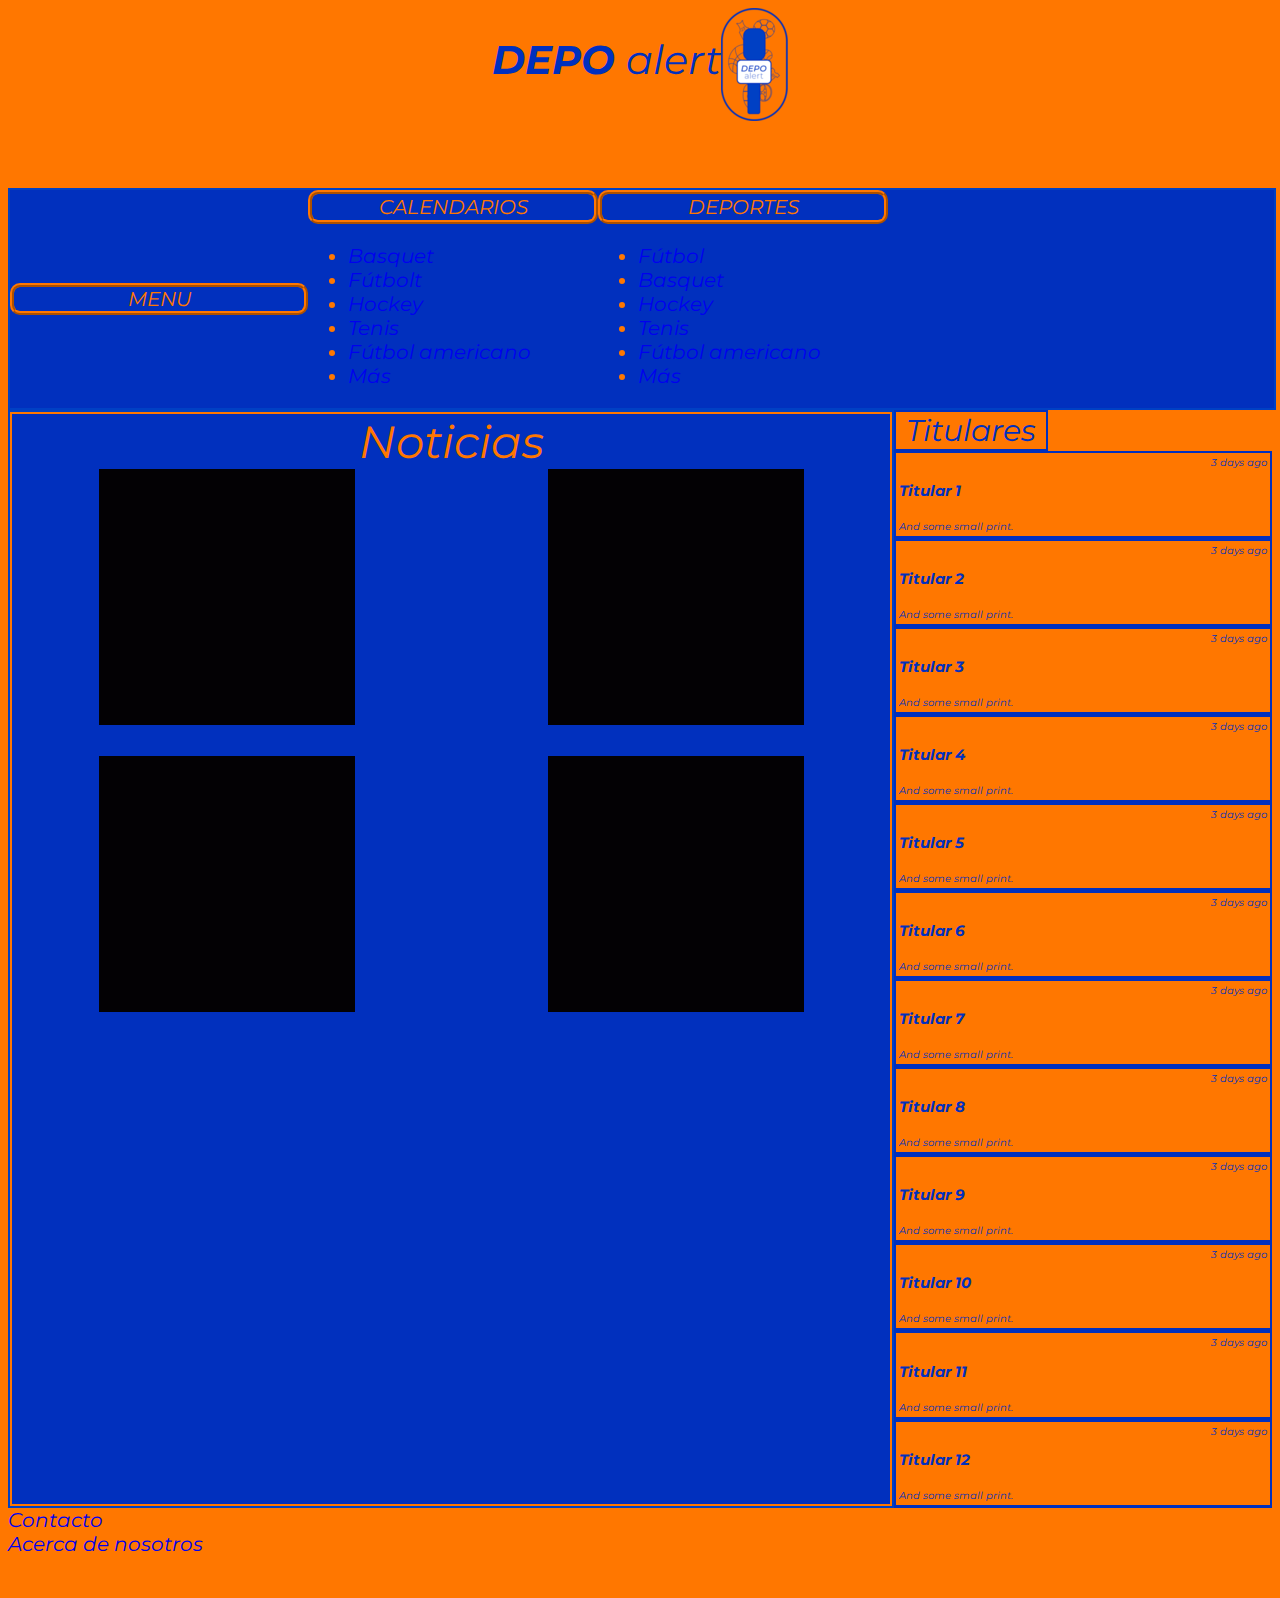
<file: index.html>
<!DOCTYPE html>
<html lang="en">
<head>
    <meta charset="UTF-8">
    <meta http-equiv="X-UA-Compatible" content="IE=edge">
    <meta name="viewport" content="width=device-width, initial-scale=1.0">
    <link rel="preconnect" href="https://fonts.googleapis.com">
    <link rel="preconnect" href="https://fonts.gstatic.com" crossorigin>
    <link href="https://fonts.googleapis.com/css2?family=Montserrat:ital,wght@1,200;1,500&display=swap" rel="stylesheet">
     <link rel="stylesheet" href="./css/estilos.css">
     <link href="https://cdn.jsdelivr.net/npm/bootstrap@5.3.0/dist/css/bootstrap.min.css" rel="stylesheet" integrity="sha384-9ndCyUaIbzAi2FUVXJi0CjmCapSmO7SnpJef0486qhLnuZ2cdeRhO02iuK6FUUVM" crossorigin="anonymous">
       <link rel="shortcut icon" href="assets/images/favicon.ico">
    <title>DEPOalert</title>
    
</head>


<body> 
    <header>
        
        <div><h1> DEPO <span class="txt"> alert </span></h1></div> 
        <div ><img class="Logo"src="./assets/images/logopara vsc.png" alt="imagen alternativo"></div>
    
    </header>

    <nav class="container_flex1"> 
        <a class="container_flex_box1" href="./index.html" role="button"> MENU </a> 
        
        
        <div class="btn-group">
        <button type="button" class="container_flex_box1"  data-bs-toggle="dropdown" aria-expanded="false">
              CALENDARIOS
            </button>
            <ul class="dropdown-menu">
              <li><a class="dropdown-item" href="./pages/basquet.html">Basquet</a></li>
              <li><a class="dropdown-item" href="#">Fútbolt</a></li>
              <li><a class="dropdown-item" href="#">Hockey</a></li>
              <li><a class="dropdown-item" href="#">Tenis</a></li>
              <li><a class="dropdown-item" href="#">Fútbol americano</a></li>
              <li><a class="dropdown-item" href="#">Más</a></li>
            </ul>
          </div>
          <div class="btn-group">
            <button type="button" class="container_flex_box1" data-bs-toggle="dropdown" aria-expanded="false">
              DEPORTES
            </button>
            <ul class="dropdown-menu">
                <li><a class="dropdown-item" href="#">Fútbol</a></li>
                <li><a class="dropdown-item" href="#">Basquet</a></li>
                <li><a class="dropdown-item" href="#">Hockey</a></li>
                <li><a class="dropdown-item" href="#">Tenis</a></li>
                <li><a class="dropdown-item" href="#">Fútbol americano</a></li>
                <li><a class="dropdown-item" href="#">Más</a></li>
            </ul>
          </div>
       </nav> 
      

    <main>
                 
        <article class="container_flex2">
            <div class="container_flex_box--Noticias"> Noticias
                <div class="tabla">
                    <div class="cuadrado1">
                        <a href="./pages/noticias1.html">
                            <img src="./assets/images/cuadrado2.png" alt="Texto_alternativo_imagen1">
                        </a>                           
                    </div>
    
                    <div class="cuadrado2">
                        <a href="URL_enlace2">
                            <img src="./assets/images/cuadrado2.png" alt="Texto_alternativo_imagen2">
                        </a>
                    </div>
    
                    <div class="cuadrado3">
                        <a href="URL_enlace3">
                            <img src="./assets/images/cuadrado2.png" alt="Texto_alternativo_imagen3">
                        </a>
                    </div>
    
                    <div class="cuadrado4">
                        <a href="URL_enlace4">
                            <img src="./assets/images/cuadrado2.png" alt="Texto_alternativo_imagen4">
                        </a>
                    </div>
    
                    
                </div>
            </div>
        </article>

    <aside class="container_flex2" ><div class="container_flex_box--Titulares"> Titulares </div>
      
          <div class="list-group">
            <a href="./pages/titular1.html" class="list-group-item list-group-item-action " >
              <div class="d-flex w-100 justify-content-between">
                <h5 class="mb-1">Titular 1</h5>
                <small>3 days ago</small>
              </div>
              <small>And some small print.</small>
            </a>

            <a href="###" class="list-group-item list-group-item-action " >
                <div class="d-flex w-100 justify-content-between">
                  <h5 class="mb-1">Titular 2</h5>
                  <small>3 days ago</small>
                </div>
                <small>And some small print.</small>
              </a>
              <a href="###l" class="list-group-item list-group-item-action " >
                <div class="d-flex w-100 justify-content-between">
                  <h5 class="mb-1">Titular 3</h5>
                  <small>3 days ago</small>
                </div>
                <small>And some small print.</small>
              </a>
              <a href="###" class="list-group-item list-group-item-action " >
                <div class="d-flex w-100 justify-content-between">
                  <h5 class="mb-1">Titular 4</h5>
                  <small>3 days ago</small>
                </div>
                <small>And some small print.</small>
              </a>
              <a href="###" class="list-group-item list-group-item-action " >
                <div class="d-flex w-100 justify-content-between">
                  <h5 class="mb-1">Titular 5</h5>
                  <small>3 days ago</small>
                </div>
                <small>And some small print.</small>
              </a>
              <a href="###" class="list-group-item list-group-item-action " >
                <div class="d-flex w-100 justify-content-between">
                  <h5 class="mb-1">Titular 6</h5>
                  <small>3 days ago</small>
                </div>
                <small>And some small print.</small>
              </a>
              <a href="###" class="list-group-item list-group-item-action " >
                <div class="d-flex w-100 justify-content-between">
                  <h5 class="mb-1">Titular 7</h5>
                  <small>3 days ago</small>
                </div>
                <small>And some small print.</small>
              </a>
              <a href="###" class="list-group-item list-group-item-action " >
                <div class="d-flex w-100 justify-content-between">
                  <h5 class="mb-1">Titular 8</h5>
                  <small>3 days ago</small>
                </div>
                <small>And some small print.</small>
              </a>
              <a href="###" class="list-group-item list-group-item-action " >
                <div class="d-flex w-100 justify-content-between">
                  <h5 class="mb-1">Titular 9</h5>
                  <small>3 days ago</small>
                </div>
                <small>And some small print.</small>
              </a>
              <a href="###" class="list-group-item list-group-item-action " >
                <div class="d-flex w-100 justify-content-between">
                  <h5 class="mb-1">Titular 10</h5>
                  <small>3 days ago</small>
                </div>
                <small>And some small print.</small>
              </a>
              <a href="###" class="list-group-item list-group-item-action " >
                <div class="d-flex w-100 justify-content-between">
                  <h5 class="mb-1">Titular 11</h5>
                  <small>3 days ago</small>
                </div>
                <small>And some small print.</small>
              </a>
              <a href="###" class="list-group-item list-group-item-action " >
                <div class="d-flex w-100 justify-content-between">
                  <h5 class="mb-1">Titular 12</h5>
                  <small>3 days ago</small>
                </div>
                <small>And some small print.</small>
              </a>
          </div>
        </aside>
             
    </main>
    
    <footer>
        <li> <a href="./pages/contactos.html">Contacto</a> </li>
        <li><a href="./pages/acercadenosotros.html">Acerca de nosotros</a> </li>    
    </footer>

<script src="https://cdn.jsdelivr.net/npm/bootstrap@5.3.0/dist/js/bootstrap.bundle.min.js" integrity="sha384-geWF76RCwLtnZ8qwWowPQNguL3RmwHVBC9FhGdlKrxdiJJigb/j/68SIy3Te4Bkz" crossorigin="anonymous"></script>      
</body>

</html>
</file>
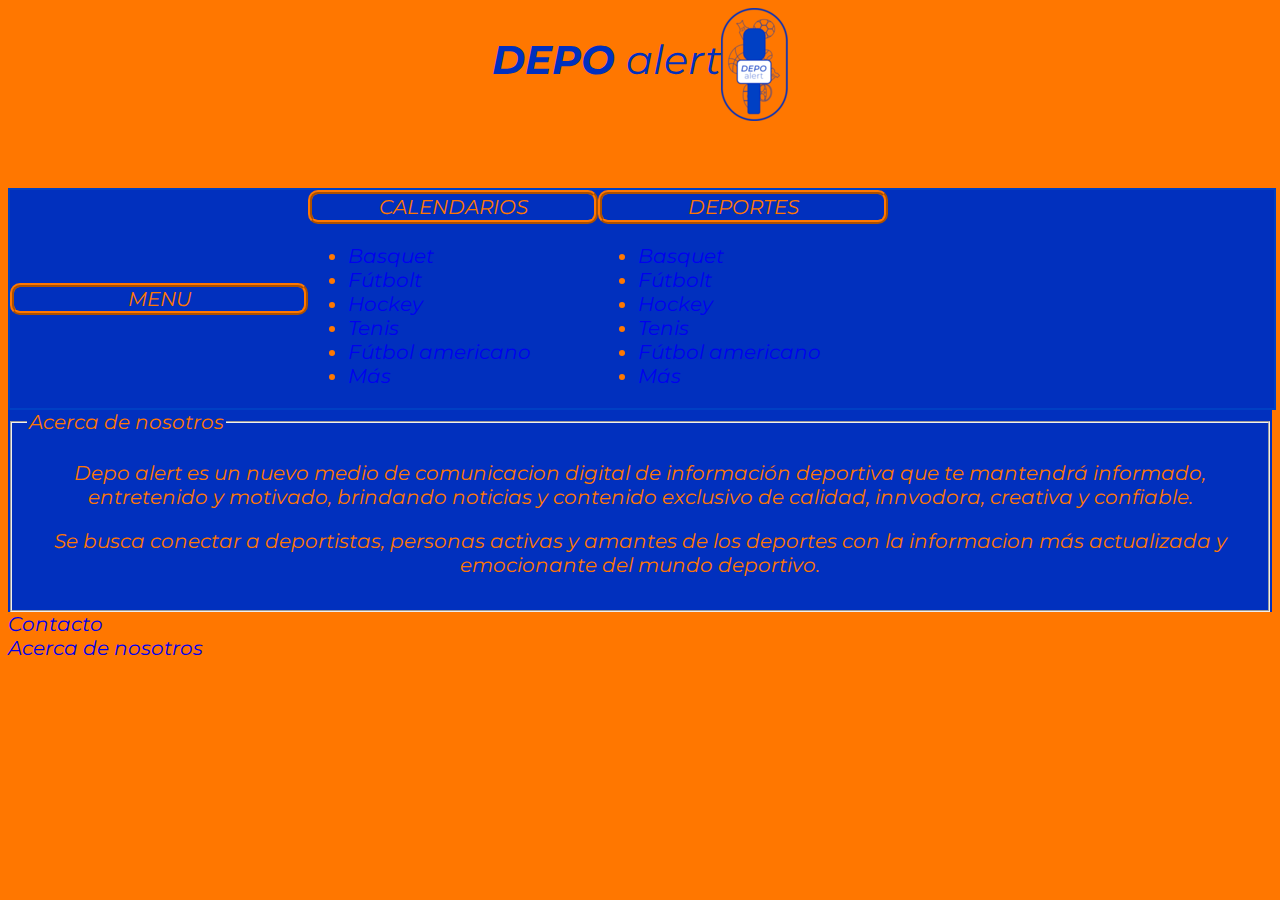
<file: pages/acercadenosotros.html>
<!DOCTYPE html>
<html lang="en">
    <head>
        <meta charset="UTF-8">
        <meta http-equiv="X-UA-Compatible" content="IE=edge">
        <meta name="viewport" content="width=device-width, initial-scale=1.0">
        <link rel="preconnect" href="https://fonts.googleapis.com">
        <link rel="preconnect" href="https://fonts.gstatic.com" crossorigin>
        <link href="https://fonts.googleapis.com/css2?family=Montserrat:ital,wght@1,200;1,500&display=swap" rel="stylesheet">
         <link rel="stylesheet" href="../css/estilos.css">
         <link href="https://cdn.jsdelivr.net/npm/bootstrap@5.3.0/dist/css/bootstrap.min.css" rel="stylesheet" integrity="sha384-9ndCyUaIbzAi2FUVXJi0CjmCapSmO7SnpJef0486qhLnuZ2cdeRhO02iuK6FUUVM" crossorigin="anonymous">
           <link rel="shortcut icon" href="../assets/images/favicon.ico">
        <title>DEPOalert</title>
        
    </head>
<body>
   
        <header>
            <div><h1> DEPO <span class="txt"> alert </span></h1></div> 
        <div><img src="../assets/images/logopara vsc.png" alt="imagen alternativo"></div>
          </header>
          <nav class="container_flex1"> 
            <a class="container_flex_box1" href="../index.html" role="button"> MENU </a> 
            <div class="btn-group">
            <button type="button" class="container_flex_box1"  data-bs-toggle="dropdown" aria-expanded="false">
                  CALENDARIOS
                </button>
                <ul class="dropdown-menu">
                    <li><a class="dropdown-item" href="../pages/basquet.html"">Basquet</a></li>
                    <li><a class="dropdown-item" href="#">Fútbolt</a></li>
                    <li><a class="dropdown-item" href="#">Hockey</a></li>
                    <li><a class="dropdown-item" href="#">Tenis</a></li>
                    <li><a class="dropdown-item" href="#">Fútbol americano</a></li>
                    <li><a class="dropdown-item" href="#">Más</a></li>
                </ul>
              </div>
              <div class="btn-group">
                <button type="button" class="container_flex_box1" data-bs-toggle="dropdown" aria-expanded="false">
                  DEPORTES
                </button>
                <ul class="dropdown-menu">
                    <li><a class="dropdown-item" href="#">Basquet</a></li>
                <li><a class="dropdown-item" href="#">Fútbolt</a></li>
                <li><a class="dropdown-item" href="#">Hockey</a></li>
                <li><a class="dropdown-item" href="#">Tenis</a></li>
                <li><a class="dropdown-item" href="#">Fútbol americano</a></li>
                <li><a class="dropdown-item" href="#">Más</a></li>
                </ul>
              </div>
           </nav> 
      
    <main>
          
             
            
        
           <fieldset>
            <legend>Acerca de nosotros</legend>
            <p class="fw-medium">Depo alert es un nuevo medio de comunicacion digital de información deportiva que te mantendrá informado, entretenido y motivado, brindando noticias y contenido exclusivo de calidad,  innvodora, creativa y confiable.
            </p>
            <p class="fst-italic">Se busca conectar a  deportistas, personas activas y  amantes de los deportes con la informacion más actualizada y emocionante del mundo deportivo. </p>

            
           </fieldset>
    </main>
    <footer>
        <li> <a href="../pages/contactos.html">Contacto</a> </li>
        <li><a href="../pages/acercadenosotros.html">Acerca de nosotros</a> </li>  
    </footer>
   
       
    <script src="https://cdn.jsdelivr.net/npm/bootstrap@5.3.0/dist/js/bootstrap.bundle.min.js" integrity="sha384-geWF76RCwLtnZ8qwWowPQNguL3RmwHVBC9FhGdlKrxdiJJigb/j/68SIy3Te4Bkz" crossorigin="anonymous"></script>      
</body>

</html>
</file>
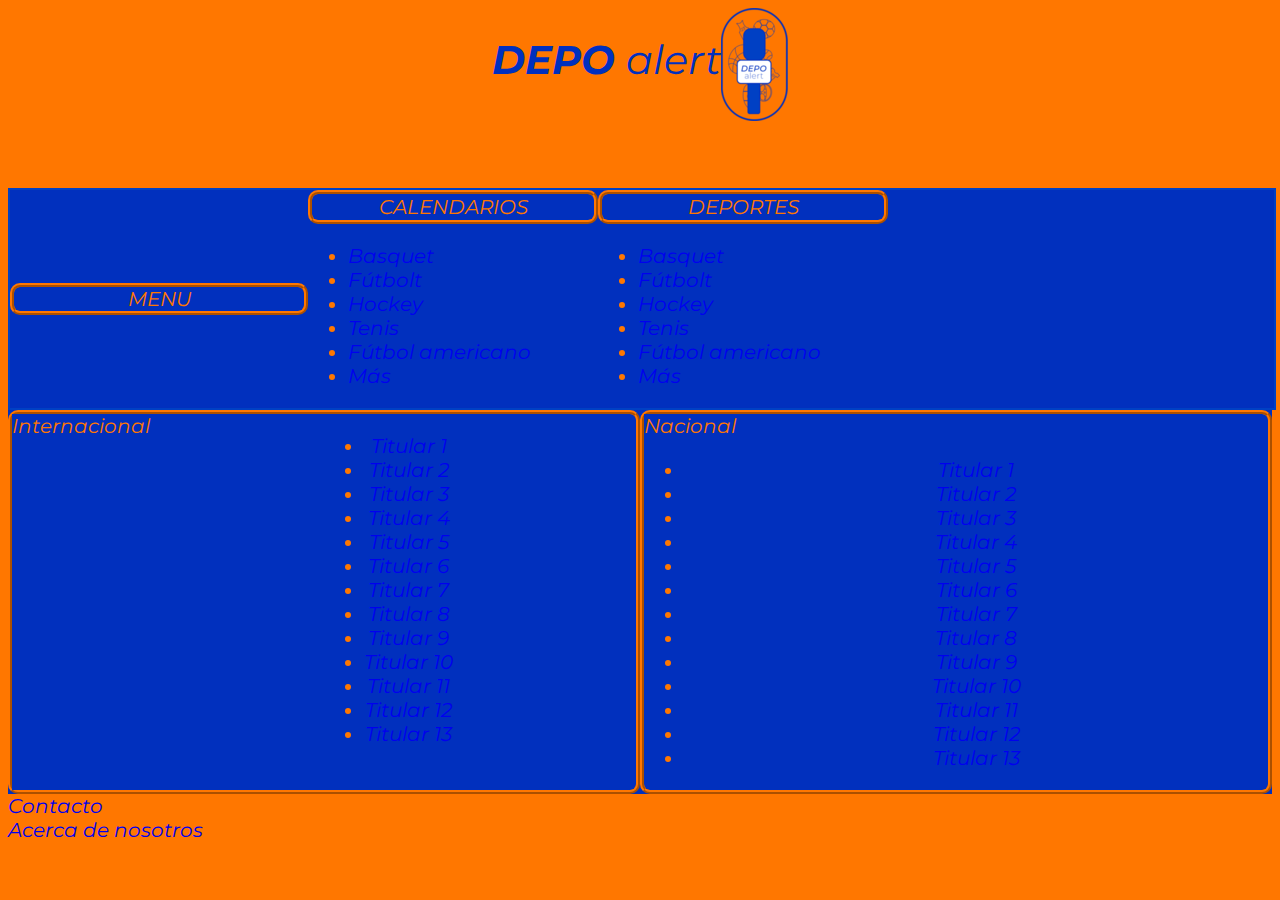
<file: pages/basquet.html>
<!DOCTYPE html>
<html lang="en">
    <head>
        <meta charset="UTF-8">
        <meta http-equiv="X-UA-Compatible" content="IE=edge">
        <meta name="viewport" content="width=device-width, initial-scale=1.0">
        <link rel="preconnect" href="https://fonts.googleapis.com">
        <link rel="preconnect" href="https://fonts.gstatic.com" crossorigin>
        <link href="https://fonts.googleapis.com/css2?family=Montserrat:ital,wght@1,200;1,500&display=swap" rel="stylesheet">
         <link href="https://cdn.jsdelivr.net/npm/bootstrap@5.3.0/dist/css/bootstrap.min.css" rel="stylesheet" integrity="sha384-9ndCyUaIbzAi2FUVXJi0CjmCapSmO7SnpJef0486qhLnuZ2cdeRhO02iuK6FUUVM" crossorigin="anonymous">
          <link rel="stylesheet" href="../css/estilos.css">
         <link rel="shortcut icon" href="../assets/images/favicon.ico">
        <title>DEPOalert</title>
        
    </head>
<body>
    <header>
        <div><h1> DEPO <span class="txt"> alert </span></h1></div> 
        <div><img src="../assets/images/logopara vsc.png" alt="imagen alternativo"></div>
    
    </header>
    <nav class="container_flex1"> 
        <a class="container_flex_box1" href="../index.html" role="button"> MENU </a> 
        <div class="btn-group">
        <button type="button" class="container_flex_box1"  data-bs-toggle="dropdown" aria-expanded="false">
              CALENDARIOS
            </button>
            <ul class="dropdown-menu">
              <li><a class="dropdown-item" href="../pages/basquet.html"">Basquet</a></li>
              <li><a class="dropdown-item" href="#">Fútbolt</a></li>
              <li><a class="dropdown-item" href="#">Hockey</a></li>
              <li><a class="dropdown-item" href="#">Tenis</a></li>
              <li><a class="dropdown-item" href="#">Fútbol americano</a></li>
              <li><a class="dropdown-item" href="#">Más</a></li>
            </ul>
          </div>
          <div class="btn-group">
            <button type="button" class="container_flex_box1" data-bs-toggle="dropdown" aria-expanded="false">
              DEPORTES
            </button>
            <ul class="dropdown-menu">
              <li><a class="dropdown-item" href="#">Basquet</a></li>
              <li><a class="dropdown-item" href="#">Fútbolt</a></li>
              <li><a class="dropdown-item" href="#">Hockey</a></li>
              <li><a class="dropdown-item" href="#">Tenis</a></li>
              <li><a class="dropdown-item" href="#">Fútbol americano</a></li>
              <li><a class="dropdown-item" href="#">Más</a></li>
            </ul>
          </div>
       </nav>   
      
    <main>
     <article class="container_flex3"> <div class="container_flex_box--Internacional">Internacional</div>
      
      <ul>
        <li><a href="####">Titular 1</a></li>
        <li><a href="####">Titular 2</a></li>
        <li><a href="####">Titular 3</a></li>
        <li><a href="####">Titular 4</a></li>
        <li><a href="####">Titular 5</a></li>
        <li><a href="####">Titular 6</a></li>
        <li><a href="####">Titular 7</a></li>
        <li><a href="####">Titular 8</a></li>
        <li><a href="####">Titular 9</a></li>
        <li><a href="U####">Titular 10</a></li>
        <li><a href="####">Titular 11</a></li>
        <li><a href="####">Titular 12</a></li>
        <li><a href="####">Titular 13</a></li>
      </ul> 

    </article> 
     <aside class="container_flex3"> <div class="container_flex_box--Nacional">Nacional</div>
     
      <ul>
        <li><a href="####">Titular 1</a></li>
        <li><a href="####">Titular 2</a></li>
        <li><a href="####">Titular 3</a></li>
        <li><a href="####">Titular 4</a></li>
        <li><a href="####">Titular 5</a></li>
        <li><a href="####">Titular 6</a></li>
        <li><a href="####">Titular 7</a></li>
        <li><a href="####">Titular 8</a></li>
        <li><a href="####">Titular 9</a></li>
        <li><a href="####">Titular 10</a></li>
        <li><a href="####">Titular 11</a></li>
        <li><a href="####">Titular 12</a></li>
        <li><a href="####">Titular 13</a></li>
      </ul>
    
    
    </aside>       
     
    </main>
    <footer>
        <li> <a href="../pages/contactos.html">Contacto</a> </li>
        <li><a href="../pages/acercadenosotros.html">Acerca de nosotros</a> </li> 
    </footer>
   
       
    <script src="https://cdn.jsdelivr.net/npm/bootstrap@5.3.0/dist/js/bootstrap.bundle.min.js" integrity="sha384-geWF76RCwLtnZ8qwWowPQNguL3RmwHVBC9FhGdlKrxdiJJigb/j/68SIy3Te4Bkz" crossorigin="anonymous"></script>      
</body>

</html>
</file>
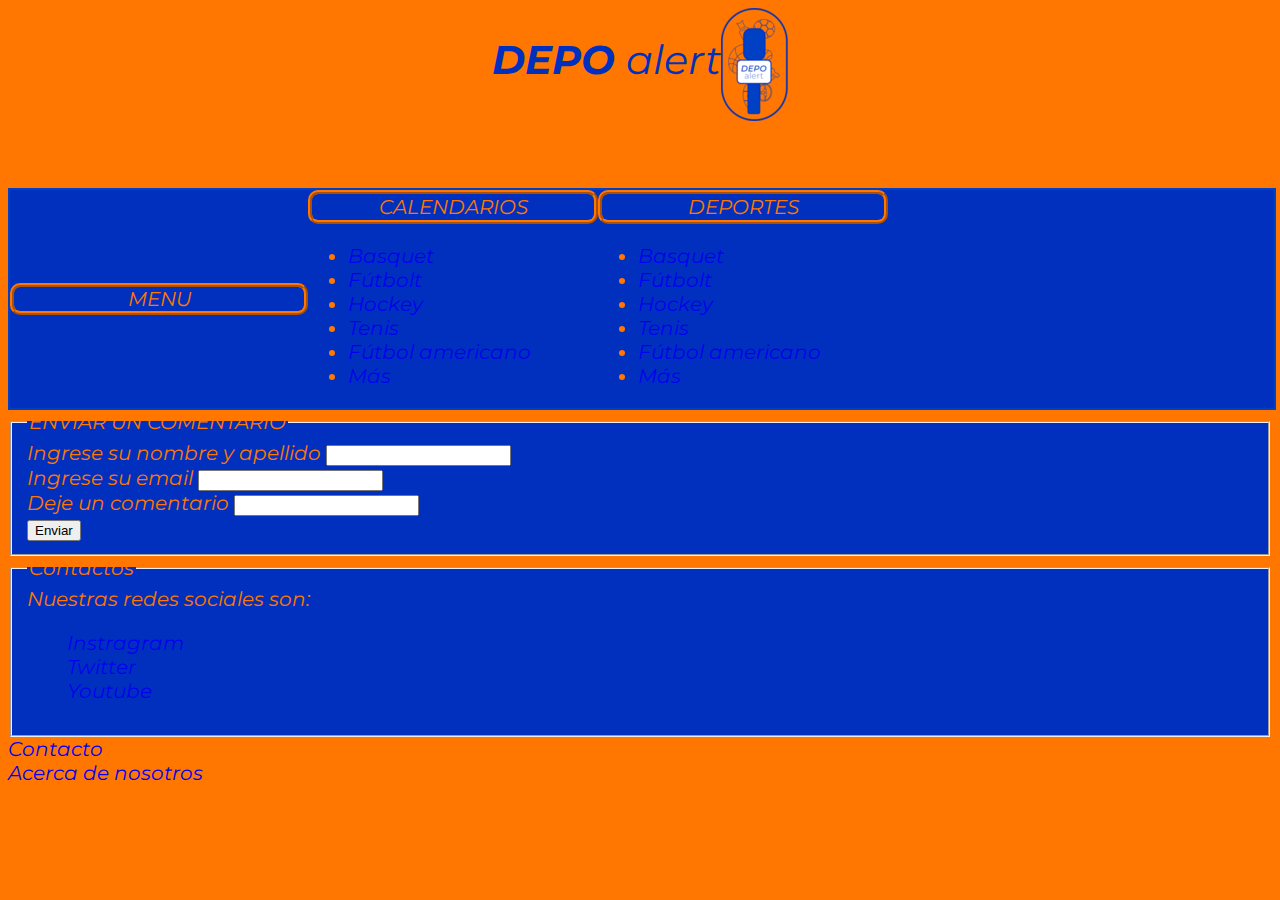
<file: pages/contactos.html>
<!DOCTYPE html>
<html lang="en">
    <head>
        <meta charset="UTF-8">
        <meta http-equiv="X-UA-Compatible" content="IE=edge">
        <meta name="viewport" content="width=device-width, initial-scale=1.0">
        <link rel="preconnect" href="https://fonts.googleapis.com">
        <link rel="preconnect" href="https://fonts.gstatic.com" crossorigin>
        <link href="https://fonts.googleapis.com/css2?family=Montserrat:ital,wght@1,200;1,500&display=swap" rel="stylesheet">
         <link rel="stylesheet" href="../css/estilos.css">
         <link href="https://cdn.jsdelivr.net/npm/bootstrap@5.3.0/dist/css/bootstrap.min.css" rel="stylesheet" integrity="sha384-9ndCyUaIbzAi2FUVXJi0CjmCapSmO7SnpJef0486qhLnuZ2cdeRhO02iuK6FUUVM" crossorigin="anonymous">
           <link rel="shortcut icon" href="../assets/images/favicon.ico">
        <title>DEPOalert</title>
        
    </head>
<body>
    
        <header>
            <div><h1> DEPO <span class="txt"> alert </span></h1></div> 
            <div><img src="../assets/images/logopara vsc.png" alt="imagen alternativo"></div>
        
        </header>
           
         <nav class="container_flex1"> 
             <a class="container_flex_box1" href="../index.html" role="button"> MENU </a> 
             <div class="btn-group">
             <button type="button" class="container_flex_box1"  data-bs-toggle="dropdown" aria-expanded="false">
                  CALENDARIOS
                </button>
                <ul class="dropdown-menu">
                    <li><a class="dropdown-item" href="../pages/basquet.html"">Basquet</a></li>
                    <li><a class="dropdown-item" href="#">Fútbolt</a></li>
                    <li><a class="dropdown-item" href="#">Hockey</a></li>
                    <li><a class="dropdown-item" href="#">Tenis</a></li>
                    <li><a class="dropdown-item" href="#">Fútbol americano</a></li>
                    <li><a class="dropdown-item" href="#">Más</a></li>
                </ul>
              </div>
              <div class="btn-group">
                <button type="button" class="container_flex_box1" data-bs-toggle="dropdown" aria-expanded="false">
                  DEPORTES
                </button>
                <ul class="dropdown-menu">
                    <li><a class="dropdown-item" href="#">Basquet</a></li>
                <li><a class="dropdown-item" href="#">Fútbolt</a></li>
                <li><a class="dropdown-item" href="#">Hockey</a></li>
                <li><a class="dropdown-item" href="#">Tenis</a></li>
                <li><a class="dropdown-item" href="#">Fútbol americano</a></li>
                <li><a class="dropdown-item" href="#">Más</a></li>
                </ul>
              </div>
           </nav> 
       
    <main> </main>
          
            
        
            
           <fieldset>
            <legend> ENVIAR UN COMENTARIO </legend>
            
            <div><label for="Nombre y apellido"> Ingrese su nombre y apellido </label>
                <input type="text" id="Nombre y apellido"></div>
                
              
                <div><label for="email">Ingrese su email</label> 
                <input type="email" id="email">  </div>
                
              
                <div><label for="comentario">Deje un comentario </label>
                <input type="text" id="comentario"></div> 
               
    
                <div>
                    <input type="submit" value="Enviar">
                </div>  
        </fieldset>
        
        <fieldset>
        <legend>Contactos</legend>

        Nuestras redes sociales son:  
        <ul class="redes">
        <li><a class="redes" href="#">Instragram</a></li>
        <li><a class="redes" href="#">Twitter</a></li>
        <li><a class="redes" href="#">Youtube</a></li>
    
        </ul>
       
        </fieldset>
        
           
    
    <footer>
        <li> <a href="../pages/contactos.html">Contacto</a> </li>
        <li><a href="../pages/acercadenosotros.html">Acerca de nosotros</a> </li>  
    </footer>
   
       
    <script src="https://cdn.jsdelivr.net/npm/bootstrap@5.3.0/dist/js/bootstrap.bundle.min.js" integrity="sha384-geWF76RCwLtnZ8qwWowPQNguL3RmwHVBC9FhGdlKrxdiJJigb/j/68SIy3Te4Bkz" crossorigin="anonymous"></script>      
</body>

</html>
</file>
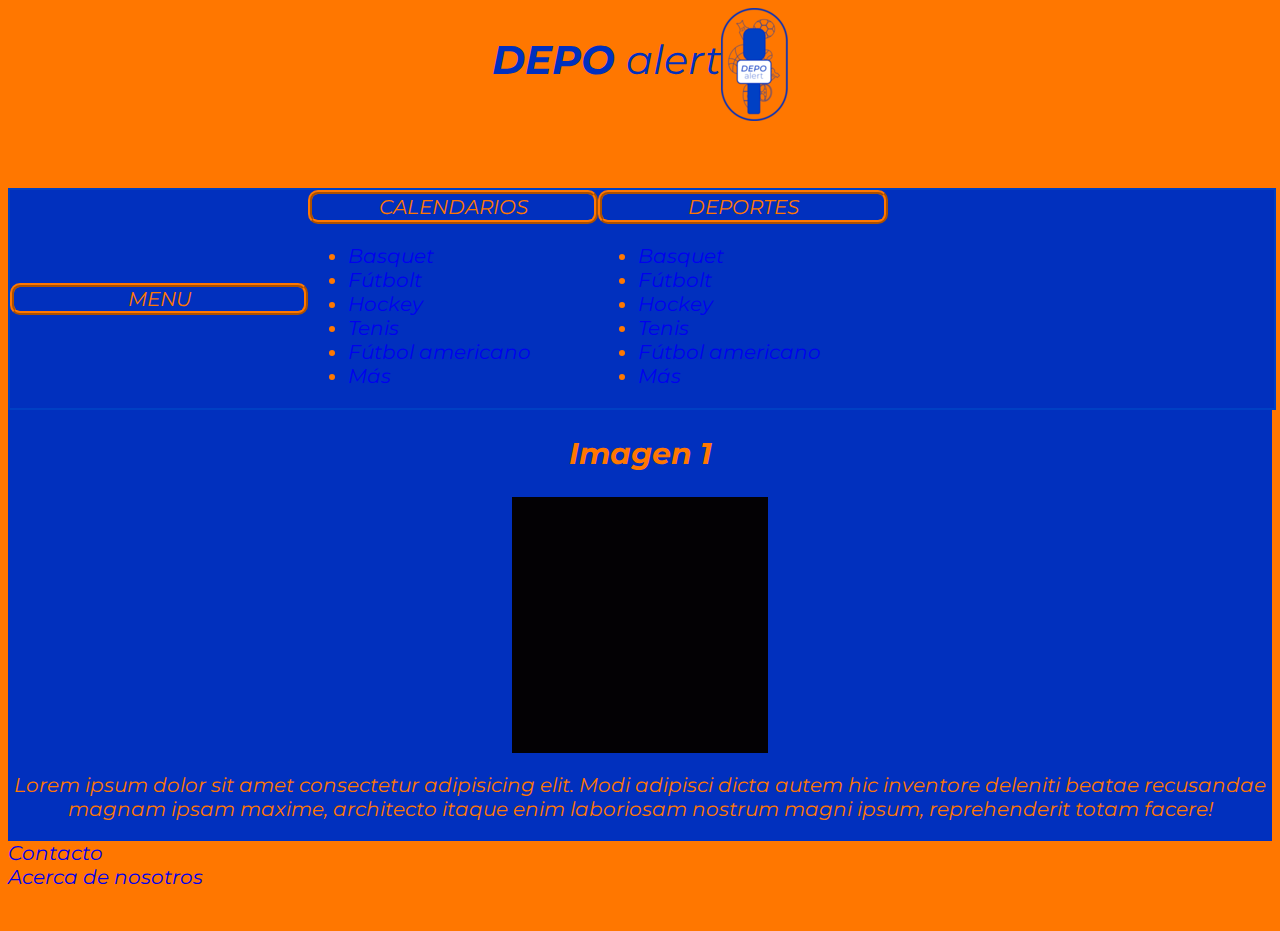
<file: pages/noticias1.html>
<!DOCTYPE html>
<html lang="en">
    <head>
        <meta charset="UTF-8">
        <meta http-equiv="X-UA-Compatible" content="IE=edge">
        <meta name="viewport" content="width=device-width, initial-scale=1.0">
        <link rel="preconnect" href="https://fonts.googleapis.com">
        <link rel="preconnect" href="https://fonts.gstatic.com" crossorigin>
        <link href="https://fonts.googleapis.com/css2?family=Montserrat:ital,wght@1,200;1,500&display=swap" rel="stylesheet">
         <link rel="stylesheet" href="../css/estilos.css">
         <link href="https://cdn.jsdelivr.net/npm/bootstrap@5.3.0/dist/css/bootstrap.min.css" rel="stylesheet" integrity="sha384-9ndCyUaIbzAi2FUVXJi0CjmCapSmO7SnpJef0486qhLnuZ2cdeRhO02iuK6FUUVM" crossorigin="anonymous">
           <link rel="shortcut icon" href="../assets/images/favicon.ico">
        <title>DEPOalert</title>
        
    </head>


<body> 
    <header>
        
        <div><h1> DEPO <span class="txt"> alert </span></h1></div> 
        <div><img src="../assets/images/logopara vsc.png" alt="imagen alternativo"></div>
    
    </header>
    <nav class="container_flex1"> 
        <a class="container_flex_box1" href="../index.html" role="button"> MENU </a> 
        <div class="btn-group">
        <button type="button" class="container_flex_box1"  data-bs-toggle="dropdown" aria-expanded="false">
              CALENDARIOS
            </button>
            <ul class="dropdown-menu">
                <li><a class="dropdown-item" href="../pages/basquet.html"">Basquet</a></li>
                <li><a class="dropdown-item" href="#">Fútbolt</a></li>
                <li><a class="dropdown-item" href="#">Hockey</a></li>
                <li><a class="dropdown-item" href="#">Tenis</a></li>
                <li><a class="dropdown-item" href="#">Fútbol americano</a></li>
                <li><a class="dropdown-item" href="#">Más</a></li>
            </ul>
          </div>
          <div class="btn-group">
            <button type="button" class="container_flex_box1" data-bs-toggle="dropdown" aria-expanded="false">
              DEPORTES
            </button>
            <ul class="dropdown-menu">
                <li><a class="dropdown-item" href="#">Basquet</a></li>
                <li><a class="dropdown-item" href="#">Fútbolt</a></li>
                <li><a class="dropdown-item" href="#">Hockey</a></li>
                <li><a class="dropdown-item" href="#">Tenis</a></li>
                <li><a class="dropdown-item" href="#">Fútbol americano</a></li>
                <li><a class="dropdown-item" href="#">Más</a></li>
            </ul>
          </div>
       </nav> 
   
    <main>
        <div class="noticias1">
       <h2>Imagen 1</h2>
       <img src="../assets/images/cuadrado2.png" alt="Imagen 1"> 
       <p>Lorem ipsum dolor sit amet consectetur adipisicing elit. Modi adipisci dicta autem hic inventore deleniti beatae recusandae magnam ipsam maxime, architecto itaque enim laboriosam nostrum magni ipsum, reprehenderit totam facere!</p>             
        </div>
    </main>
    
    <footer>
        <li> <a href="../pages/contactos.html">Contacto</a> </li>
        <li><a href="../pages/acercadenosotros.html">Acerca de nosotros</a> </li> 
       
       
       
        <script src="https://cdn.jsdelivr.net/npm/bootstrap@5.3.0/dist/js/bootstrap.bundle.min.js" integrity="sha384-geWF76RCwLtnZ8qwWowPQNguL3RmwHVBC9FhGdlKrxdiJJigb/j/68SIy3Te4Bkz" crossorigin="anonymous"></script>      
    </body>
    
    </html>
</file>
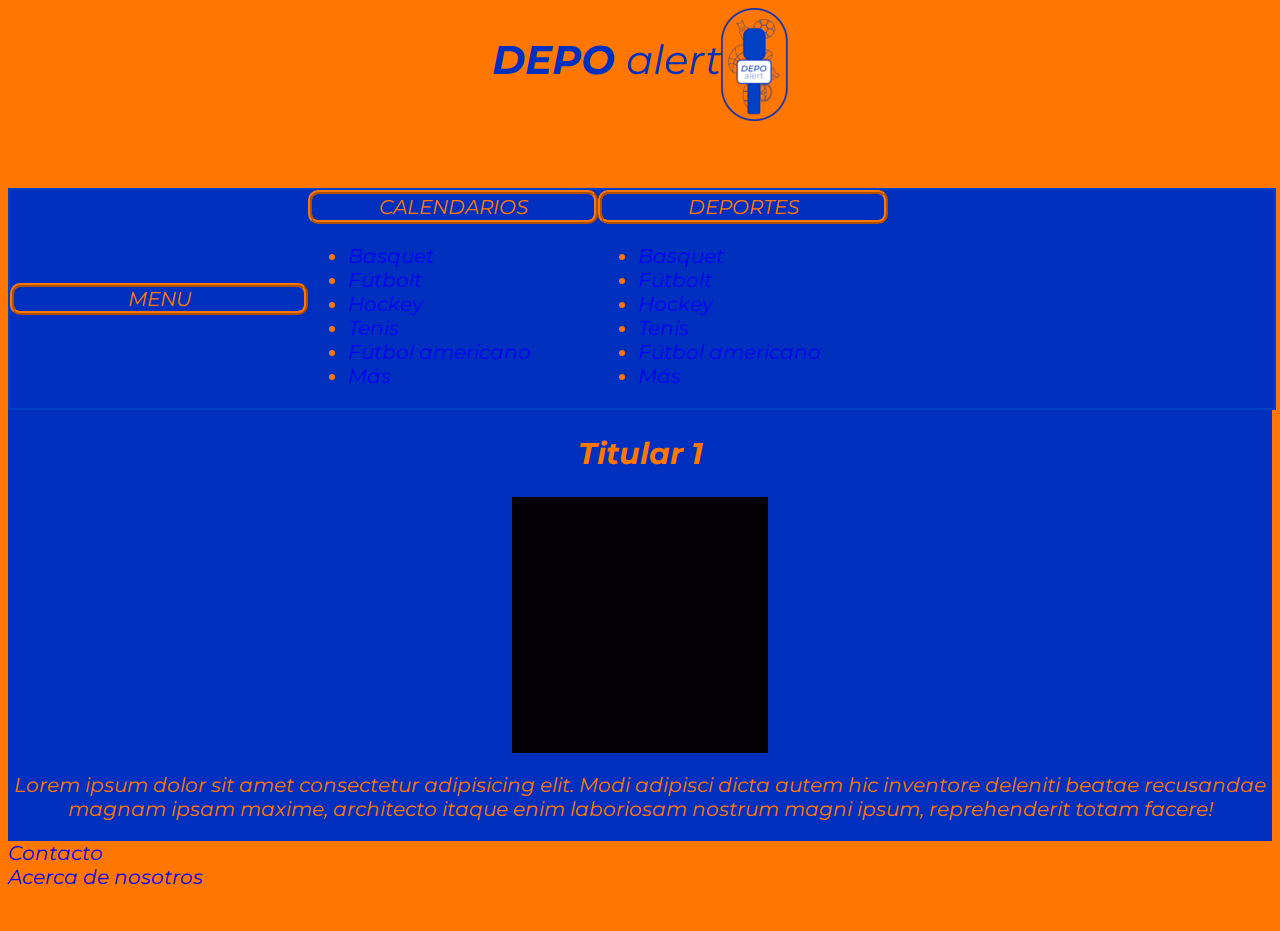
<file: pages/titular1.html>
<!DOCTYPE html>
<html lang="en">
    <head>
        <meta charset="UTF-8">
        <meta http-equiv="X-UA-Compatible" content="IE=edge">
        <meta name="viewport" content="width=device-width, initial-scale=1.0">
        <link rel="preconnect" href="https://fonts.googleapis.com">
        <link rel="preconnect" href="https://fonts.gstatic.com" crossorigin>
        <link href="https://fonts.googleapis.com/css2?family=Montserrat:ital,wght@1,200;1,500&display=swap" rel="stylesheet">
         <link rel="stylesheet" href="../css/estilos.css">
         <link href="https://cdn.jsdelivr.net/npm/bootstrap@5.3.0/dist/css/bootstrap.min.css" rel="stylesheet" integrity="sha384-9ndCyUaIbzAi2FUVXJi0CjmCapSmO7SnpJef0486qhLnuZ2cdeRhO02iuK6FUUVM" crossorigin="anonymous">
           <link rel="shortcut icon" href="../assets/images/favicon.ico">
        <title>DEPOalert</title>
        
    </head>
<body>
    <header>
        <div><h1> DEPO <span class="txt"> alert </span></h1></div> 
        <div><img src="../assets/images/logopara vsc.png" alt="imagen alternativo"></div>
    
     </header>
    
     <nav class="container_flex1"> 
        <a class="container_flex_box1" href="../index.html" role="button"> MENU </a> 
        <div class="btn-group">
        <button type="button" class="container_flex_box1"  data-bs-toggle="dropdown" aria-expanded="false">
              CALENDARIOS
            </button>
            <ul class="dropdown-menu">
                <li><a class="dropdown-item" href="../pages/basquet.html"">Basquet</a></li>
                <li><a class="dropdown-item" href="#">Fútbolt</a></li>
                <li><a class="dropdown-item" href="#">Hockey</a></li>
                <li><a class="dropdown-item" href="#">Tenis</a></li>
                <li><a class="dropdown-item" href="#">Fútbol americano</a></li>
                <li><a class="dropdown-item" href="#">Más</a></li>
            </ul>
          </div>
          <div class="btn-group">
            <button type="button" class="container_flex_box1" data-bs-toggle="dropdown" aria-expanded="false">
              DEPORTES
            </button>
            <ul class="dropdown-menu">
                <li><a class="dropdown-item" href="#">Basquet</a></li>
                <li><a class="dropdown-item" href="#">Fútbolt</a></li>
                <li><a class="dropdown-item" href="#">Hockey</a></li>
                <li><a class="dropdown-item" href="#">Tenis</a></li>
                <li><a class="dropdown-item" href="#">Fútbol americano</a></li>
                <li><a class="dropdown-item" href="#">Más</a></li>
            </ul>
          </div>
       </nav> 

           
       <main>
        <div class="noticias1">
       <h2>Titular 1</h2>
       <img src="../assets/images/cuadrado2.png" alt="Imagen 1"> 
       <p>Lorem ipsum dolor sit amet consectetur adipisicing elit. Modi adipisci dicta autem hic inventore deleniti beatae recusandae magnam ipsam maxime, architecto itaque enim laboriosam nostrum magni ipsum, reprehenderit totam facere!</p>             
        </div>
    </main>

    <footer>
        <li> <a href="../pages/contactos.html">Contacto</a> </li>
        <li><a href="../pages/acercadenosotros.html">Acerca de nosotros</a> </li>  
    </footer>
   
       
    <script src="https://cdn.jsdelivr.net/npm/bootstrap@5.3.0/dist/js/bootstrap.bundle.min.js" integrity="sha384-geWF76RCwLtnZ8qwWowPQNguL3RmwHVBC9FhGdlKrxdiJJigb/j/68SIy3Te4Bkz" crossorigin="anonymous"></script>      
</body>

</html>
</file>
<file: css/estilos.css>
*{ text-decoration: none}
html{ font-family: 'Montserrat', sans-serif;
     font-size: 20px;
     font-style: italic;
     background-color: #ff7700;
     color: #0130be;
     width: 100%;
     height:100%;
    }


header{display:flex;
     height: 20vh;
     background-color: #ff7700;
     color: #0130be;
     font-family: 'Montserrat', sans-serif;
     font-size: 20px;
     font-style: italic;
     justify-content: center;
     
     font-weight:bold;
    }

     
 .container_flex_box1{width: 290px;
                     border-radius: 10px;
                     border-width: 4px;
                     border-style:ridge;
                     border-color: #ff7700;
                     text-align: center;
                     font-size: 20px;
                     background-color: #0130be;
                     color: #ff7700;
                     font-family: 'Montserrat', sans-serif;
                     font-size: 20px;
                     font-style: italic;}
      
      

main{font-family: 'Montserrat', sans-serif;
        font-style: italic;
        background-color: #0130be;
        color: #ff7700; 
        display: flex;
        flex-direction: row;}

nav{font-family: 'Montserrat', sans-serif;
     font-size: 20px;
     font-style: italic;
     background-color: #0130be;
     color: #ff7700;
     display:flex;
     text-decoration: none;
     width: 100%;
     /* height: 10vh; */
     border: 2px solid #0040c4;
     justify-content: flex-start;
     align-items:center}
    

  
article{font-family: 'Montserrat', sans-serif;
        font-size: 20px;
        font-style: italic;
        background-color: #0130be;
        color: #ff7700;
        display:flex;
        text-decoration: none;
        border: 2px solid #0040c4;
        width: 70%;
        font-size: 45px;}

.tabla{ display: grid;
        grid-template-columns: 1fr 1fr;
        grid-template-rows:1fr 1fr ;
        grid-template-areas: 
        "cuadrado1 cuadrado2"
        "cuadrado3 cuadrado4" ;
        gap: 20px;}

.cuadrado1{ grid-area: cuadrado1;}
.cuadrado2{ grid-area: cuadrado2;}
.cuadrado3{ grid-area: cuadrado3;}
.cuadrado4{ grid-area: cuadrado4;}

aside{font-family: 'Montserrat', sans-serif;
      font-size: 20px;
      font-style: italic;
      background-color:#ff7700 ;
      color:#0130be ;
      display:flex;
      text-decoration: none;
      width: 30%;
      display: flex;
      flex-direction: column;
      justify-content: flex-start;
      font-size: 30px;}

      a.list-group-item {
        display: block;
        padding: 3px;
        margin-bottom: 1px;
        background-color:#ff7700 ;
        border: #0130be 2px solid;
        font-family: 'Montserrat', sans-serif;
        font-size: 8px;
        font-style: italic; }
      
      a.list-group-item:hover {
        
        color:#0130be ;
        text-decoration: none;
        background-color: transparent;
        font-size: 10px}

      .list-group{background-color: #0130be;}

      .d-flex {
        display: flex ;}
      
      .w-100 {
        width: 100% ;}
      
      .justify-content-between {
        justify-content: space-between;}
      
      .mb-1 {color:#0130be;
        font-size: 15px;
        margin-bottom: 1rem ;}
      
     small {color:#0130be;
        font-size: 10px;}


.container_flex_box--Noticias{ width: 150px;
                               border: 2px solid;
                               text-align: center;
                               flex-grow: 5;}
.container_flex_box--Titulares{ width: 150px;
                                background-color: #ff7700;
                                color: #0130be;
                                border: 2px solid;
                                text-align: center;
                                flex-grow: 3;}

footer{ font-family: 'Montserrat', sans-serif;
        font-size: 20px;
        font-style: italic;
        background-color: #ff7700;
        color: #0130be;
        grid-area: footer;
        height: 10vh;}

.txt{ font-weight:lighter;}

img{ font-family: 'Montserrat', sans-serif;
    font-size: 20px;
    font-style: italic;
    background-color: #ff7700;
    color: #0130be;
    display: inline;}

    fieldset{font-family: 'Montserrat', sans-serif;
    
        font-style: italic;
        background-color: #0130be;
        color: #ff7700;}

.noticias1{
    display: flex;
  flex-direction: column;
  align-items: center;
  text-align: center;}


  .container_flex3
    {width: 100%;
        border-radius: 10px;
        border-width: 4px;
        border-style:ridge;
        border-color: #ff7700;
        text-align: center;
        font-size: 20px;
        background-color: #0130be;
        color: #ff7700;
        font-family: 'Montserrat', sans-serif;
        font-size: 20px;
        font-style: italic;
  }

  .container_flex_box--Internacional{ 
   text-decoration: none;
    border: 2px solid;
    text-align: center;
    display: flex;
    flex-direction: row;
    align-items: stretch; 
    background-color: #0130be;
    color: #ff7700;
    width: 50%;
    border: 4px #ff7700;}
    
    
.container_flex_box--Nacional { 
    text-decoration: none;
    border: 2px solid;
    text-align: center;
    display: flex;
    flex-direction: row;
    align-items: stretch; 
    background-color: #0130be;
    color: #ff7700;
    width: 50%;
    border: 4px #ff7700;}
    
a{ text-decoration: none;}
.redes { text-decoration: none;
  list-style-type: none;}
.fst-italic{ text-align: center;}

.fw-medium {text-align:center; }

@media (max-width: 768px) {
  nav{
    background-color: #0130be;
    color: #ff7700;
    display:flex;
    flex-direction:column}
   
  aside{ display: none;}
  article{ width: 100%;}

  .tabla{ 
    
    background-color: #0130be;
    color: #ff7700;
    display: grid;
    grid-template-columns: 1fr ;
    grid-template-rows:1fr 1fr 1fr 1fr;
    grid-template-areas: 
    "cuadrado1"
    "cuadrado2"
    "cuadrado3" 
    "cuadrado4";
     gap: 20px;}

.cuadrado1{ grid-area: cuadrado1;}
.cuadrado2{ grid-area: cuadrado2;}
.cuadrado3{ grid-area: cuadrado3;}
.cuadrado4{ grid-area: cuadrado4;}
 }
</file>
